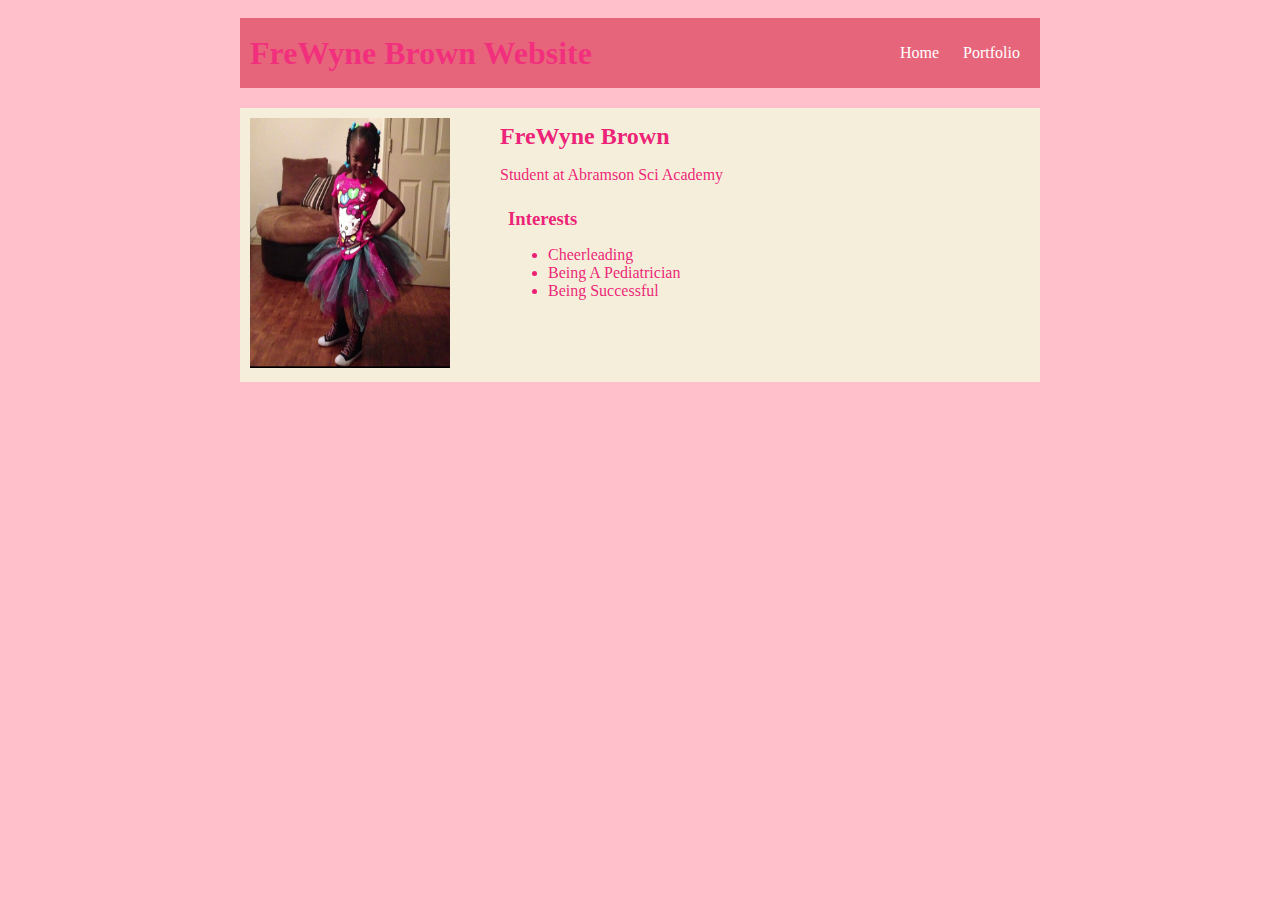
<file: index.html>
<!DOCTYPE html>
<html>

<head>
    <title>FreWyne Hardwork</title>
    <link rel="stylesheet" href="style.css">
</head>

<body>
    <div id="all-contents">
        <!--All content goes here-->
        <nav>
            <h1>FreWyne Brown Website</h1>
            <ul id="nav-ul">
                <li class="nav-li">
                    <a href="index.html"> Home </a>
                </li>
                <li class="nav-li">
                    <a href="portfolio.html"> Portfolio </a>
                </li>
            </ul>
        </nav>
        <main>
            <!-- Sidebar section-->
            <div class="sidebar">
                <img class="sidebar-img" src="FreBr.JPG" width="200" height="250">
            </div>

            <!-- Content sections-->
            <div class="content">
                <h2>FreWyne Brown</h2>
                <p> Student at Abramson Sci Academy</p>
                <!-- Interests section -->
                <div id="interests">
                    <h3>Interests</h3>
                        <ul>
                            <li>Cheerleading </li>
                            <li>Being A Pediatrician</li>
                            <li>Being Successful</li>
                        </ul>
                </div>
            </div>
        </main>
    </div>
</body>

</html>
</file>
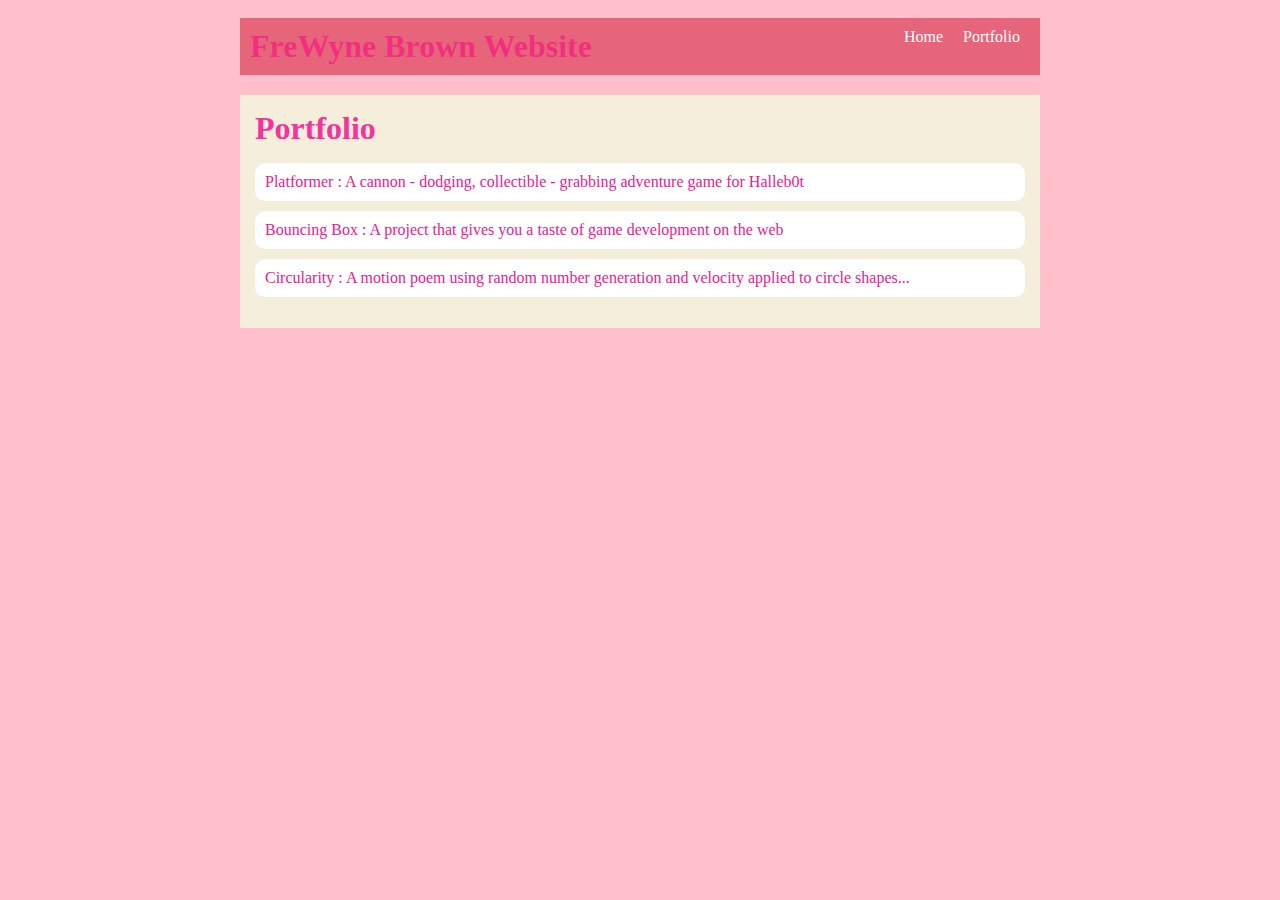
<file: portfolio.html>
<!DOCTYPE html>
<html>

<head>
    <title>FreWyne Brown Website</title>
    <link rel="stylesheet" href="style.css">
</head>

<body>
    <div id="all-contents">
        <nav>
            <h1>FreWyne Brown Website</h1>

            <li class="nav-li">
                <a class="nav-a" href="index.html">Home</a>
            </li>
            <li class="nav-li">
                <a class="nav-a" href="portfolio.html">Portfolio</a>
            </li>
            </ul>
        </nav>
        <main>
            <div class="content">
                <h1>Portfolio</h1>
                <ul id="portfolio">
                    <li><a href="projects/platformer/">Platformer : A cannon - dodging, collectible - grabbing adventure
                            game for Halleb0t</a></li>
                    <li><a href="projects/bouncing-box/">Bouncing Box : A project that gives you a taste of game
                            development on the web </a></li>
                    <li><a href="projects/circularity/">Circularity : A motion poem using random number generation and
                            velocity applied to circle shapes...</a></li>
                    </ulv>
            </div>
        </main>
    </div>
</body>

</html>
</file>
<file: style.css>
body {
    background:pink;
    color: hsla(334, 89%, 49%, 0.929);
    padding: 10px;
    font-family:'Times New Roman', Times, serif;
}
#all-contents {
  max-width: 800px;
    margin: auto;
}

/* navigation menu */
nav {
    
    margin-bottom: 20px;
    background:hsl(350, 73%, 65%);
    margin: 0 auto;
    margin-bottom: 20px;
    display: flex;
    padding: 10px;
}
h1 {
    display: flex;
    align-items: center;
    color:#f71080a1;
    flex: 1;
    margin: 0;
}
#nav-ul {
    list-style-image: none;
}
.nav-li {
    display: inline-block;
    padding: 0 10px;
}
a {
    text-decoration: none;
    color: #ffffff;
}

/* main container area beneath menu */
main {
    background: rgb(245, 238, 219);
    display: flex;
}
.sidebar {
    margin-right: 25px;
    padding: 10px;
}
.sidebar-img {
    width: 200px;
}
.content {
    flex: 1;
    padding: 15px;
}

/* portfolio styles */
#interests {
    border: 15px pink;(241, 13, 131) ridge;
    padding: 8px;
}
h2, h3 {
    margin: 0px;
}

         /* portfolio styles */
         .content h1 {
            color: rgb(245, 51, 158);
        }

        #portfolio {
            list-style-type: none;
            padding-left: 0;
        }

        #portfolio li {
            background: #fff;
            padding: 10px;
            border-radius: 10px;
            margin-bottom: 10px;
        }

        #portfolio li:hover {
            background:pink;
        }

        #portfolio a {
            text-decoration: none;
            color: hsl(327, 81%, 52%);
        }
</file>
